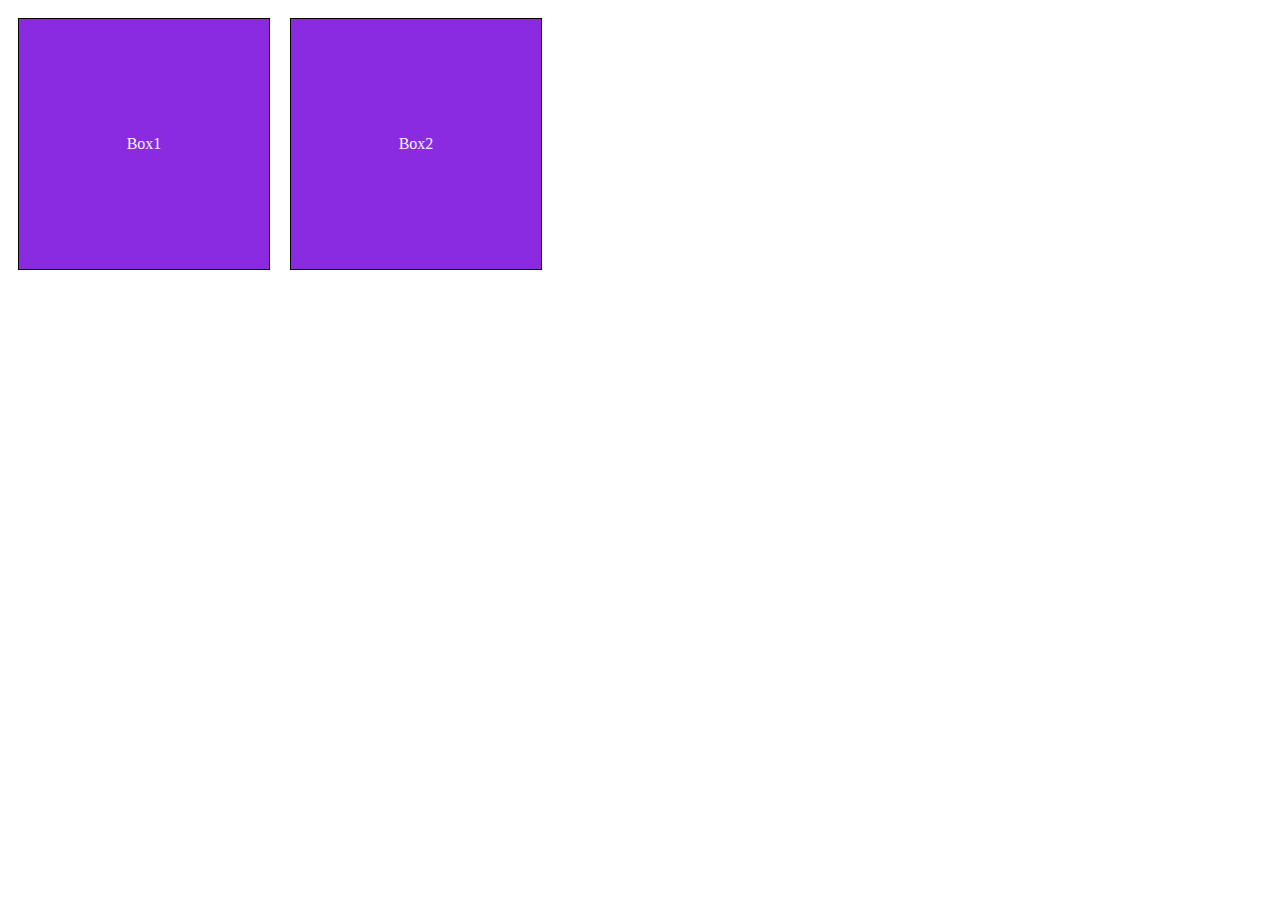
<file: index.html>
<!DOCTYPE html>
<html lang="en">
  <head>
    <meta charset="UTF-8" />
    <meta name="viewport" content="width=device-width, initial-scale=1.0" />
    <title>Exercise-1</title>
    <!--External CSS, also known as linked CSS, is a method of separating the style of a web page from its structure and content. -->
    <link rel="stylesheet" href="/Style.css" />
  </head>

  <!-- /* Internal CSS, also known as embedded CSS, is a method of adding CSS styles directly within the HTML document. Instead of applying styles individually to each HTML element (as in inline CSS), internal CSS allows you to define styles for multiple elements in one place within the <style> element, which is typically placed in the <head> section of the HTML document. */ -->
  <!-- <style>
    .box {
      width: 200px;
      height: 200px;
      border: 1px solid black;
      margin: 5px auto;
      background-color: cadetblue;
    }
  </style> -->
  <body>
    <div class="container">
      <!--Inline CSS refers to styling HTML elements directly within the HTML tag using the style attribute.  -->
      <!-- <div
        class="box"
        style="
          width: 200px;
          height: 200px;
          border: 1px solid black;
          margin: 5px;
          background-color: aqua;
        "
      >
        Box1
      </div>
      <div
        class="box"
        style="
          width: 200px;
          height: 200px;
          border: 1px solid black;
          margin: 5px;
          background-color: blue;
          color: white;
        "
      >
        Box2
      </div> -->
      <!-- -----------------------------------------------  -->
      <div class="box">Box1</div>
      <div class="box">Box2</div>
    </div>
  </body>
</html>
</file>
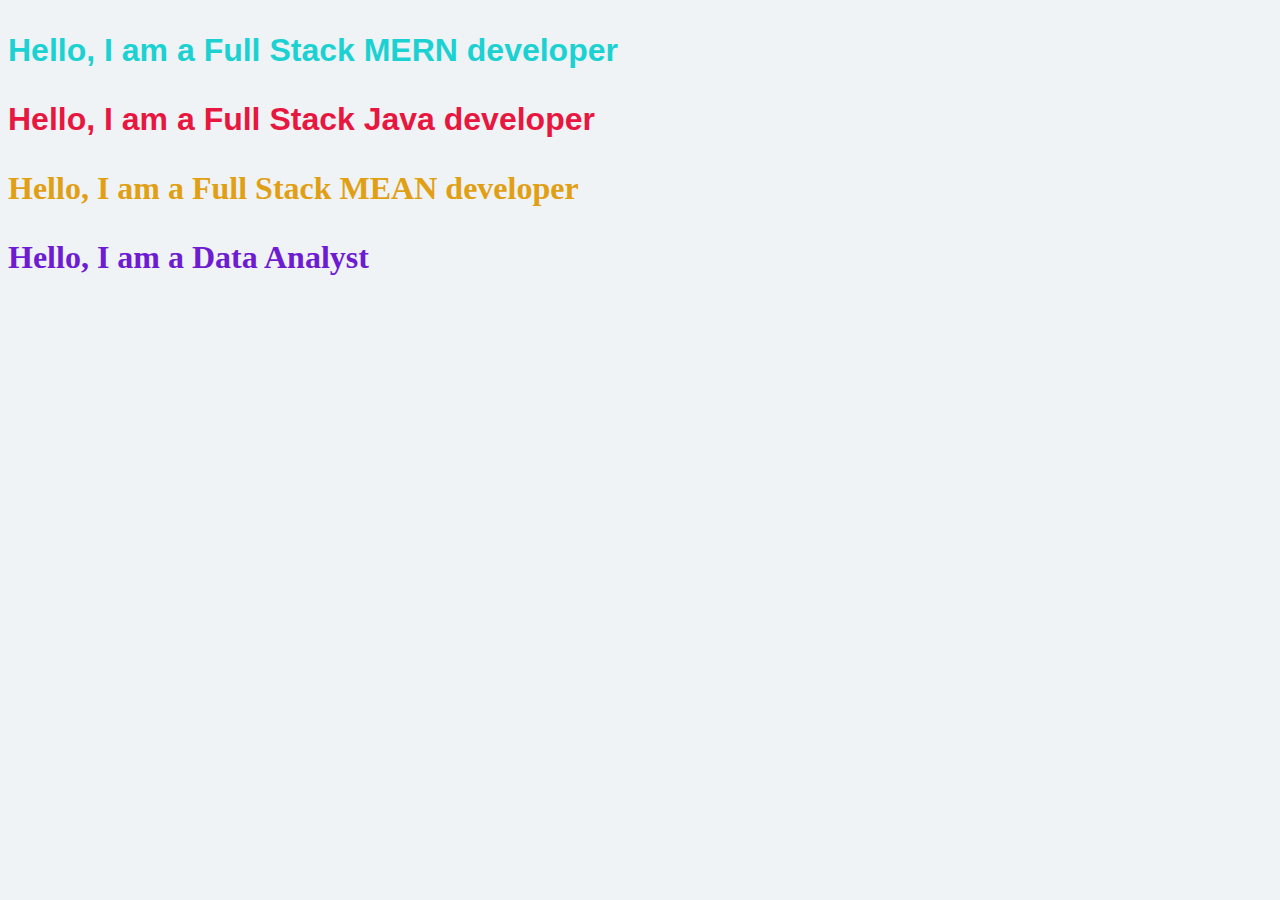
<file: Exercise2.html>
<!DOCTYPE html>
<html lang="en">
  <head>
    <meta charset="UTF-8" />
    <meta name="viewport" content="width=device-width, initial-scale=1.0" />
    <title>Exercise-2</title>
  </head>
  <style>
    body {
      background-color: rgb(239, 243, 246);
    }
    .para1 {
      color: rgb(28, 209, 209);
      font-weight: bolder;
      font-size: 2rem;
      font-family: "Franklin Gothic Medium", "Arial Narrow", Arial, sans-serif;
    }
    .para2 {
      color: rgb(231, 23, 64);
      font-weight: bolder;
      font-size: 2rem;
      font-family: "Segoe UI", Tahoma, Geneva, Verdana, sans-serif;
    }
    .para3 {
      color: rgb(225, 160, 20);
      font-weight: bolder;
      font-size: 2rem;
      font-family: Georgia, "Times New Roman", Times, serif;
    }
    .para4 {
      color: rgb(110, 28, 209);
      font-weight: bolder;
      font-size: 2rem;
      font-family: cursive;
    }
  </style>
  <body>
    <p class="para1">Hello, I am a Full Stack MERN developer</p>
    <p class="para2">Hello, I am a Full Stack Java developer</p>
    <p class="para3">Hello, I am a Full Stack MEAN developer</p>
    <p class="para4">Hello, I am a Data Analyst</p>
  </body>
</html>
</file>
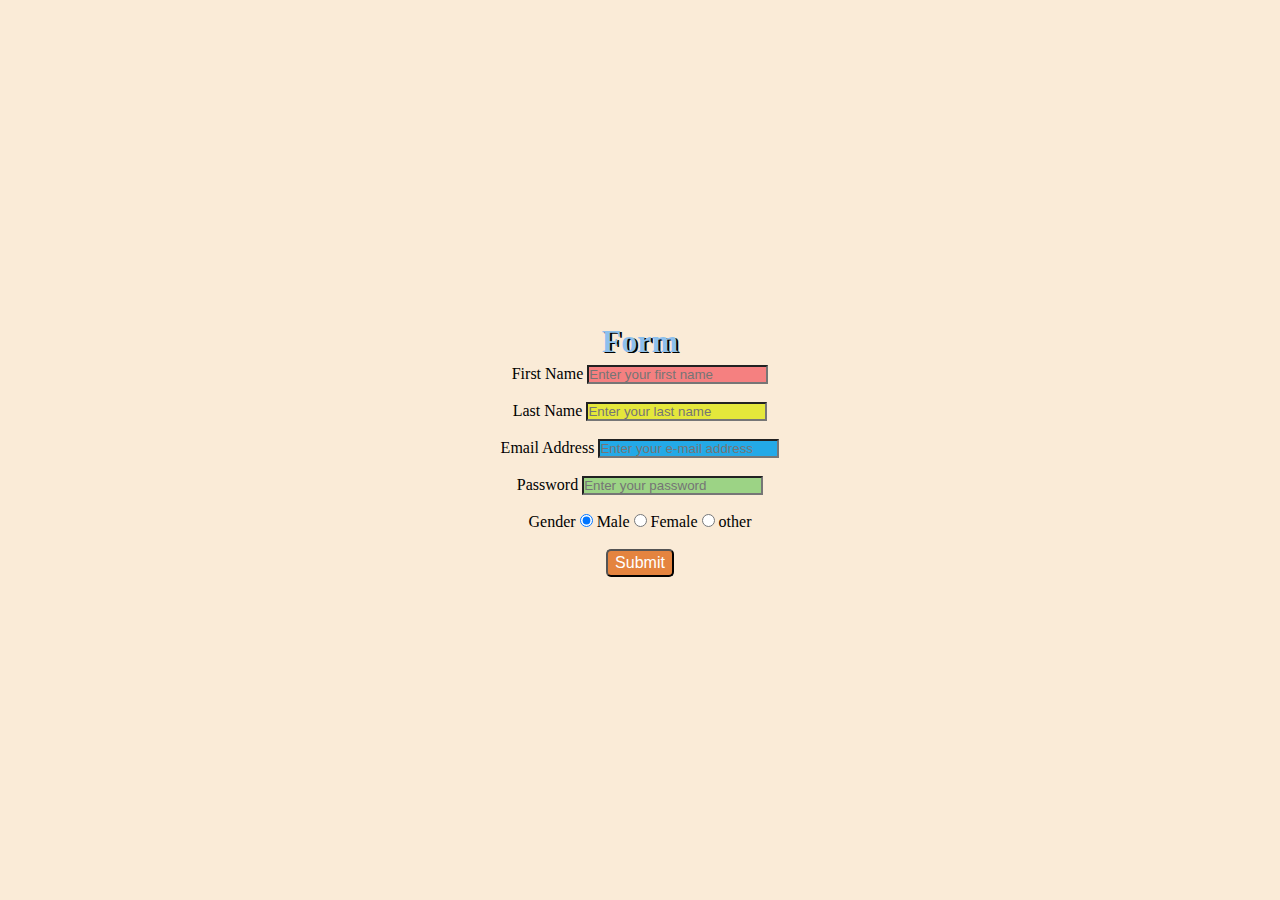
<file: Exercise3.html>
<!DOCTYPE html>
<html lang="en">
  <head>
    <meta charset="UTF-8" />
    <meta name="viewport" content="width=device-width, initial-scale=1.0" />
    <title>Exercise -3</title>
  </head>
  <style>
    * {
      margin: 0;
      padding: 0;
      box-sizing: border-box;
    }
    .form_container {
      width: 100vw;
      height: 100vh;
      background-color: antiquewhite;
      display: flex;
    }
    form {
      width: 50%;
      height: 50%;
      margin: auto;
      display: flex;
      flex-direction: column;
      justify-content: center;
      align-items: center;
    }
    h1 {
      margin-bottom: 5px;
      color: rgb(141, 192, 237);
      text-shadow: 2px 1px black;
    }
    #Fname {
      background-color: #f58080;
    }
    #Lname {
      background-color: #e4e73b;
    }
    #email {
      background-color: #23a9e7;
    }
    #pass {
      background-color: #4bbf3e8a;
    }
    .submit_btn {
      font-size: 16px;
      padding: 3px 7px;
      border-radius: 5px;
      cursor: pointer;
      background-color: #e4843f;
      color: #ffffff;
    }
    .submit_btn:hover {
      background-color: #ffffff;
      color: #e4843f;
      transition: all 1s;
    }
  </style>
  <body>
    <div class="form_container">
      <form>
        <h1>Form</h1>
        <div>
          <label for="Fname">First Name</label>
          <input
            type="text"
            name="Fname"
            id="Fname"
            placeholder="Enter your first name"
          />
        </div>
        <br />
        <div>
          <label for="Lname">Last Name</label>
          <input
            type="text"
            name="Lname"
            id="Lname"
            placeholder="Enter your last name"
          />
        </div>
        <br />
        <div>
          <label for="email">Email Address</label>
          <input
            type="email"
            name="email"
            id="email"
            placeholder="Enter your e-mail address"
          />
        </div>
        <br />
        <div>
          <label for="pass">Password</label>
          <input
            type="password"
            name="pass"
            id="pass"
            placeholder="Enter your password"
          />
        </div>
        <br />
        <div>
          <label for="gender">Gender</label>
          <input type="radio" name="gender" id="male" checked />
          <label for="male">Male</label>
          <input type="radio" name="gender" id="female" />
          <label for="female">Female</label>
          <input type="radio" name="gender" id="other" />
          <label for="other">other</label>
        </div>
        <br />
        <button class="submit_btn">Submit</button>
      </form>
    </div>
  </body>
</html>
</file>
<file: Style.css>
.container {
  display: flex;
}
.box {
  width: 250px;
  height: 250px;
  margin: 10px;
  border: 1px solid black;
  background-color: blueviolet;
  color: aliceblue;
  display: flex;
  justify-content: center;
  align-items: center;
}

.box:hover {
  transform: scale(1.1);
  transition: all 1s;
  background-color: aqua;
  color: black;
  border-radius: 20px;
}
</file>
